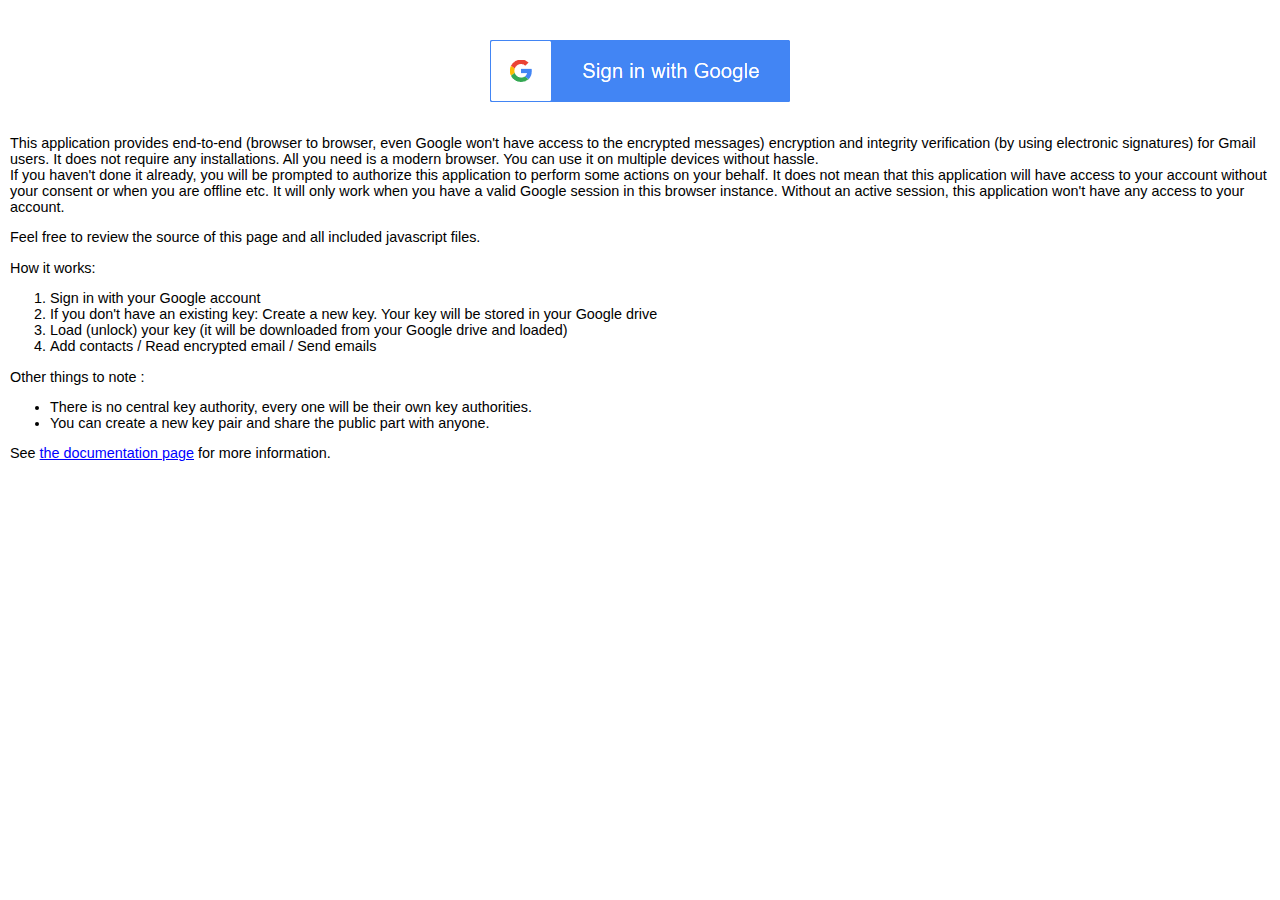
<file: index.html>
<!DOCTYPE html>
<html>
    <head>
        <title>Simple and Secure</title>
        <meta charset="UTF-8">
        <meta name="author" content="Serkan Özkan">
	<meta name="description" content="Simple Secure strong crypto for everyone with a modern browser and a Google account(for now)">
        <meta name="viewport" content="width=device-width, initial-scale=1.0">
        <link rel="stylesheet" href="css/main.css">
        <script src="js/simple-secure-ui.js"></script>
        <script src="js/simple-secure-base64.js"></script>
        <script src="js/simple-secure-main.js"></script>
        <script src="js/simple-secure-email.js"></script>
        <script src="js/simple-secure-google-client.js"></script>
        <script src="js/simple-secure-data-package.js"></script>        
        <script src="js/simple-secure-compose.js"></script>
        <script src="js/simple-secure-importcontactkey.js"></script>
        <script src="js/simple-secure-inbox.js"></script>
        <script src="js/simple-secure-mykeys.js"></script>
        <script src="js/simple-secure-generatekey.js"></script>        
        <script src="js/simple-secure-reademail.js"></script>

        <script src="js/simple-secure-globals.js"></script>
        
    </head>
    <body onload="SOC_body_onload()">
<!-- templates. these are not visible by default but their innerHTMLs will be copied around as a template -->
<div id="keysecretsform_snippet" class="htmlsnippet">
    
    <div class="form-row">
        <label for="keysecretsform_password">
            Password:                             
        </label>
        <div class="form-row-value">
            <textarea name="password"  id="keysecretsform_password"></textarea>
            <div class="input-sidenote">
                Note that this is a large textarea to encourage you to enter a really long password (passtext?).
                Your password can contain any characters.
            </div>
        </div>
    </div>
    <div class="form-row">
        <label>Enter a number</label>
        <div id="keysecretsform_numbersdiv" class="form-row-value">
            <input type="number" name="keysecretsform_number" value="100" autocomplete="off" >
            <div class="input-sidenote">
                    Enter a number between 100 and 10000 (ten thousand) and make sure that you do NOT forget this number.
                    You will be asked to enter this number when loading your key. It's used as a kind of a password 
                    (the number of iterations for some cryptographic operations).
            </div>
        </div>        
    </div>
</div>

<div id="reademaildiv_template" style="display: none;">
    <div id="reademaildiv_header">
    </div>    
</div>
<!-- End of templates -->
<!-- begin unauthenticated contents -->
<div id="loginbuttonsdiv">
    <div style="text-align:center; width:100%; padding:30px 30px 30px 30px">
        <button id="btnlogingoogle" onclick="SOC_sign_in()"><img src="img/google.png" border='0'></button>
    </div>
    <div>
        This application provides end-to-end (browser to browser, even Google won't have 
        access to the encrypted messages) encryption and integrity verification 
        (by using electronic signatures) for Gmail users.
        It does not require any installations. 
        All you need is a modern browser. You can use it on multiple devices without hassle.
    </div>
    <div>
        If you haven't done it already, you will be prompted to authorize this application to 
        perform some actions on your behalf. It does not mean that this application will have access to 
        your account without your consent or when you are offline etc.
        It will only work when you have a valid Google session in this browser instance.
        Without an active session, this application won't have any access to your account.
        <p>
            Feel free to review the source of this page and all included javascript files.
        </p>
    </div>
    <div>
        How it works:
        <ol>
            <li>Sign in with your Google account</li>
            <li>If you don't have an existing key: 
                Create a new key. Your key will be stored in your Google drive</li>
            <li>Load (unlock) your key (it will be downloaded from your Google drive and loaded)</li>
            <li>Add contacts / Read encrypted email / Send emails</li>                    
        </ol>
        Other things to note : 
        <ul>
            <li>There is no central key authority, every one will be their own key authorities. </li>
            <li>You can create a new key pair and share the public part with anyone. </li>
        </ul>
        See <a href="documentation.html">the documentation page</a> for more information.
    </div>
</div>
<!-- end unauthenticated contents -->
<div id="maincontainer" style='display:none'>
        <div id="navigation">
            <nav>
                <div id="navigation_userandkeyinfo">
                    <div id="currentuseremailspan"></div>
                    <div id="currentloadedkeyinfodiv"></div>
                </div>
                <div style="clear:both">
                    <a href="#logout">Logout</a>
                    <a href="#mykeys">My Keys</a>
                    <a href="#generatekey">New Key</a>
                    <a href="#importcontactkey">Contacts</a>
                    <a href="#compose">Compose New Mail</a>
                    <a href="#inbox">Inbox</a>  
                    <a href="#logs">Logs</a>  
                </div>
            </nav>
            
        </div>
        <div id="contents">
            <div class="ui-card-div" id="myexistingkeypairsdiv">
                <h1>My Keys</h1>
                Select a key to load. You must load a key before you can compose or read emails.
                <form autocomplete="off" method="post" name="selectprivatekeyandloadform" id="selectprivatekeyandloadform" onsubmit="try{SOC_loadmyprivatekey_submit();} catch(ex){SOC_log(1,'selectprivatekeyandloadform onsubmit',ex);} return false;">
                    <div id="myexistingkeypairs_keyslistdiv">Loading keys...</div>
                    <div class="informative-msg">Enter your key password and the correct number to load the key</div>
                    <script>
                        SOC_includesnippet('keysecretsform_snippet', true);
                    </script>
                    <div class="form-buttons"><input type="submit" value="Load Selected Key" id="selectprivatekeyandloadform_submit"></div>
                </form>
                <div class="tip-box">
                    Tip: To delete a key,
                    simply delete the corresponding .privatekey file from your Google Drive. 
                    (Renaming the file or moving it to a different folder won't work)
                </div>
            </div>
                <div id="generatekeydiv" class="ui-card-div">                    
                    <div id="createnewkeypairformdiv"> 
                        <h1>Create New Key</h1>
                        <div class="informative-msg">
                        You can create as many key as you like but please note that normally you should have only one  
                        key at a time, unless your keys were compromised and you generated new keys etc. 
                        Don't make life harder for yourself by creating multiple keys.
                        The application is not tested with many keys as it's considered as an unlikely scenario however it's
                        expected to work.
                        </div>
                        <form method="post" autocomplete="off"  name="createnewkeypairform" id="createnewkeypairform" onsubmit="try{SOC_createnewkeypairform_submit();} catch(ex){SOC_log(1,'createnewkeypairform onsubmit',ex); } return false;">
                            <div class="form-row">
                                <label for="keysecretsform_name">
                                    Key Name:  
                                </label>
                                <div class="form-row-value">
                                    <input type="text" name="name" id="keysecretsform_name">
                                    <div class="input-sidenote">A name for the new key. Will also be used in the Google Drive file name</div>
                                </div>
                            </div>
                            <script type="text/javascript">
                                SOC_includesnippet('keysecretsform_snippet', true);
                            </script>
                            <div class="form-buttons">
                                <input type="submit" id="createnewkeypairform_submit" value="Generate New Key">
                                <div class="input-sidenote">
                                     (New keys will be saved in your Google drive automatically)
                                </div>
                            </div>
                            <div id="createnewkeypairform_saveresultdiv" class="informative-msg">
                            </div>
                        </form>
                    </div>
                </div>
                <div id="importcontactkeydiv" class="ui-card-div">
                    <h1>Contacts</h1>
                    <div id="myexistingcontactsdiv">
                        Loading contacts ... Your contacts will appear here once they are loaded from your Google drive. 
                    </div>

                    <div id="addnewcontactkeydiv">
                        <form method="post" autocomplete="off"  name="addnewcontactkeyform" id="addnewcontactkeyform" onsubmit="try{SOC_addnewcontactkeyform_submit(); } catch(ex){SOC_log(1,'addnewcontactkeyform onsubmit',ex);} return false;">
                            <div class="form-header">
                                Add New Contact
                            </div>
                            <div class="form-row">                                
                                <input type="file" name="addnewcontactkeyfileinput" id="addnewcontactkeyfileinput">
                                <div class="input-sidenote">Please select a .publickey file and click Next to add a new contact</div>
                            </div>
                                <div class="form-buttons">
                                    <input type="submit" value="Next">
                                </div>
                            <div id="addnewcontactkeyform_filedetails"></div>
                        </form>  
                        <div class="tip-box">
                            Tip: To delete a contact,
                            delete the contact file from your Google drive. 
                            (Just renaming the file or moving it to another folder won't work.)
                        </div>
                    </div>

                </div>
                <div id="composediv" class="ui-card-div">
                    <h1>Compose</h1>
                    <form method="post" autocomplete="off"  name="composeemailform" id="composeemailform" onsubmit="try{SOC_composeemailform_submit(); } catch(ex){SOC_log(1,'composeemailform onsubmit',ex);} return false;">
                        <div class="form-row">                            
                            <div class="form-row-value">
                                <label>Contacts (Click contacts to add to recipients)</label>
                                <div id="composeemailform_recipientsdiv">You don't have any contacts</div>                                 
                                <label class="email-secure-part">Recipients</label>
                                <div class="email-secure-part" id="composeemailform_added_recipientsdiv">No recipients added</div>                                 
                            </div>
                        </div>
                        <div class="form-row">
                            <label>Other Recipients (cc)</label>
                            <div class="form-row-value email-insecure-part">
                                <input type="text" name="otherrecipients" id="composeemail_otherrecipients_input" autocomplete="off" >
                                <div class="input-sidenote">
                                    Add recipients without keys here, <u>separated by space characters</u>. 
                                    They won't be able to read secure contents or verify signatures.
                                    They will be able to read insecure parts (subject and the insecure message field)
                                </div>
                            </div>
                        </div>
                        <div class="form-row">
                            <label>Subject: </label>
                            <div class="form-row-value email-insecure-part">
                                <input type="text" name="subject" id="composeemail_subject_txt" class="cleartextfield" autocomplete="off" >                        
                            </div>
                        </div>
                        <div class="form-row">
                            <label>Insecure Message</label>
                            <div class="form-row-value email-insecure-part">
                                <textarea name="clearTextMessage" id="composeemail_cleartextmsg_txt" class="cleartextfield"></textarea>                      
                                <div class="input-sidenote">
                                &quot;Insecure Message&quot; part will not be encrypted, will be readable without keys.
                                (Things like, see attached secure message etc)
                                </div>
                            </div>
                        </div>
                        <div class="form-row">
                            <label>Secure Message</label>
                            <div class="form-row-value email-secure-part">
                                <textarea name="encryptedMessage" id="composeemail_securemsg_txt" class="encryptedfield"></textarea>                        
                                <div class="input-sidenote">
                                    &quot;Secure Message&quot; part will be encrypted. May contain sensitive data.
                                </div>
                            </div>
                        </div>
                        <div class="form-row">
                            <label>Attachments </label>
                            <div class="form-row-value email-secure-part">
                                <div class="input-sidenote">
                                    Attachments will also be encrypted, they may contain sensitive data.
                                    WARNING! Adding large attachments will cause your browser to freeze or become completely unresponsive.
                                    Try to keep total email size small, i.e a few MBs. This is not an application for transferring large files.
                                </div>
                                <div id="composeemail_attachmentsdiv" class="form-row-value email-secure-part">
                                    <input type="file" name="addnewcontactkeyfileinput1" id="addnewcontactkeyfileinput1">
                                    <input type="file" name="addnewcontactkeyfileinput2" id="addnewcontactkeyfileinput2">
                                    <input type="file" name="addnewcontactkeyfileinput3" id="addnewcontactkeyfileinput3">
                                    <input type="file" name="addnewcontactkeyfileinput4" id="addnewcontactkeyfileinput4">
                                    <input type="file" name="addnewcontactkeyfileinput5" id="addnewcontactkeyfileinput5">
                                    <input type="file" name="addnewcontactkeyfileinput6" id="addnewcontactkeyfileinput6">
                                </div>
                            </div>
                        </div>
                        <div class="form-buttons">
                            <input type="hidden" name="clickedsubmitbuttonvalue" value="send">
                            <input  name="reset" type="reset" id="composeemail_reset" value="Reset" title="Reset the form">
                            <input onclick="document.forms['composeemailform'].clickedsubmitbuttonvalue.value='draft'" name="submit" type="submit"  id="composeemail_savedraft" value="Save as draft" title="The message will be saved as a draft. YOU WILL NOT BE ABLE TO MODIFY OR ADD ENCRYPTED CONTENT LATER">
                            <input  name="submit" type="submit" id="composeemail_submit" value="Send" title="Send the email immediately">
                        </div>
                        <div class="informative-msg">
                            <b>Send</b> : The message will be sent immediately. 
                            <br>
                            <b>Save as draft and send later via gmail</b>: The message will be saved as a draft. 
                            YOU WILL NOT BE ABLE TO MODIFY OR ADD ENCRYPTED CONTENT LATER
                        </div>
                    </form>
                </div>
                <div id="inboxdiv" class="ui-card-div">                    
                    <h1>Inbox</h1>
                    <div id="inboxfilterdiv">
                        <form method="post" autocomplete="off" name="inboxfilterform" id="inboxfilterform" onsubmit="try{SOC_inbox_filterform_submit();} catch(ex){SOC_log(1,'inboxfilterform onsubmit',ex);} return false;">
                        Filter:
                        <input type="text" name="inboxfilterinput" id="inboxfilterinput" value="label:inbox is:unread">
                        <input type="submit" value="Refresh">
                        <div class="input-sidenote">Same syntax as gmail. Max 20 results will be shown</div>
                        </form>
                    </div>
                    <div id="inboxmessagelistdiv">

                    </div>
                </div>
                <div id="reademaildiv" class="ui-card-div"></div>
                <div id="progressupdatediv" class="ui-card-div">
                    <h1>Logs <button onclick="progressupdatediv_textarea_copy()" style="float:right;">Copy All Logs</button></h1>
                    
                    <textarea id="progressupdatediv_textarea"></textarea>
                    <!--
                    <table id="progressupdatediv_table"></table>
                    -->
                </div>
        </div> <!-- enc of contents -->        
</div>        


<div id="fullscreenalertdiv" style="display:none" onclick="SOC_alert_close()">
    <div id="fullscreenalertdiv_msgbox" onclick="SOC_alert_close()">
        <div id="fullscreenalertdiv_msgbox_msg"></div>
        <div id="fullscreenalertdiv_buttons">
            <button onclick="SOC_alert_close()">Close</button> 
            <div class="input-sidenote">(Or press Esc or click/tap anywhere on the screen)</div>
        </div>
    </div>
        
</div>

<script async defer src="https://apis.google.com/js/api.js"
    onload="this.onload=function(){}; SOC_gapi_handleclientload();"
    onreadystatechange="if (this.readyState === 'complete') this.onload()">
</script>

    </body>
</html>
</file>
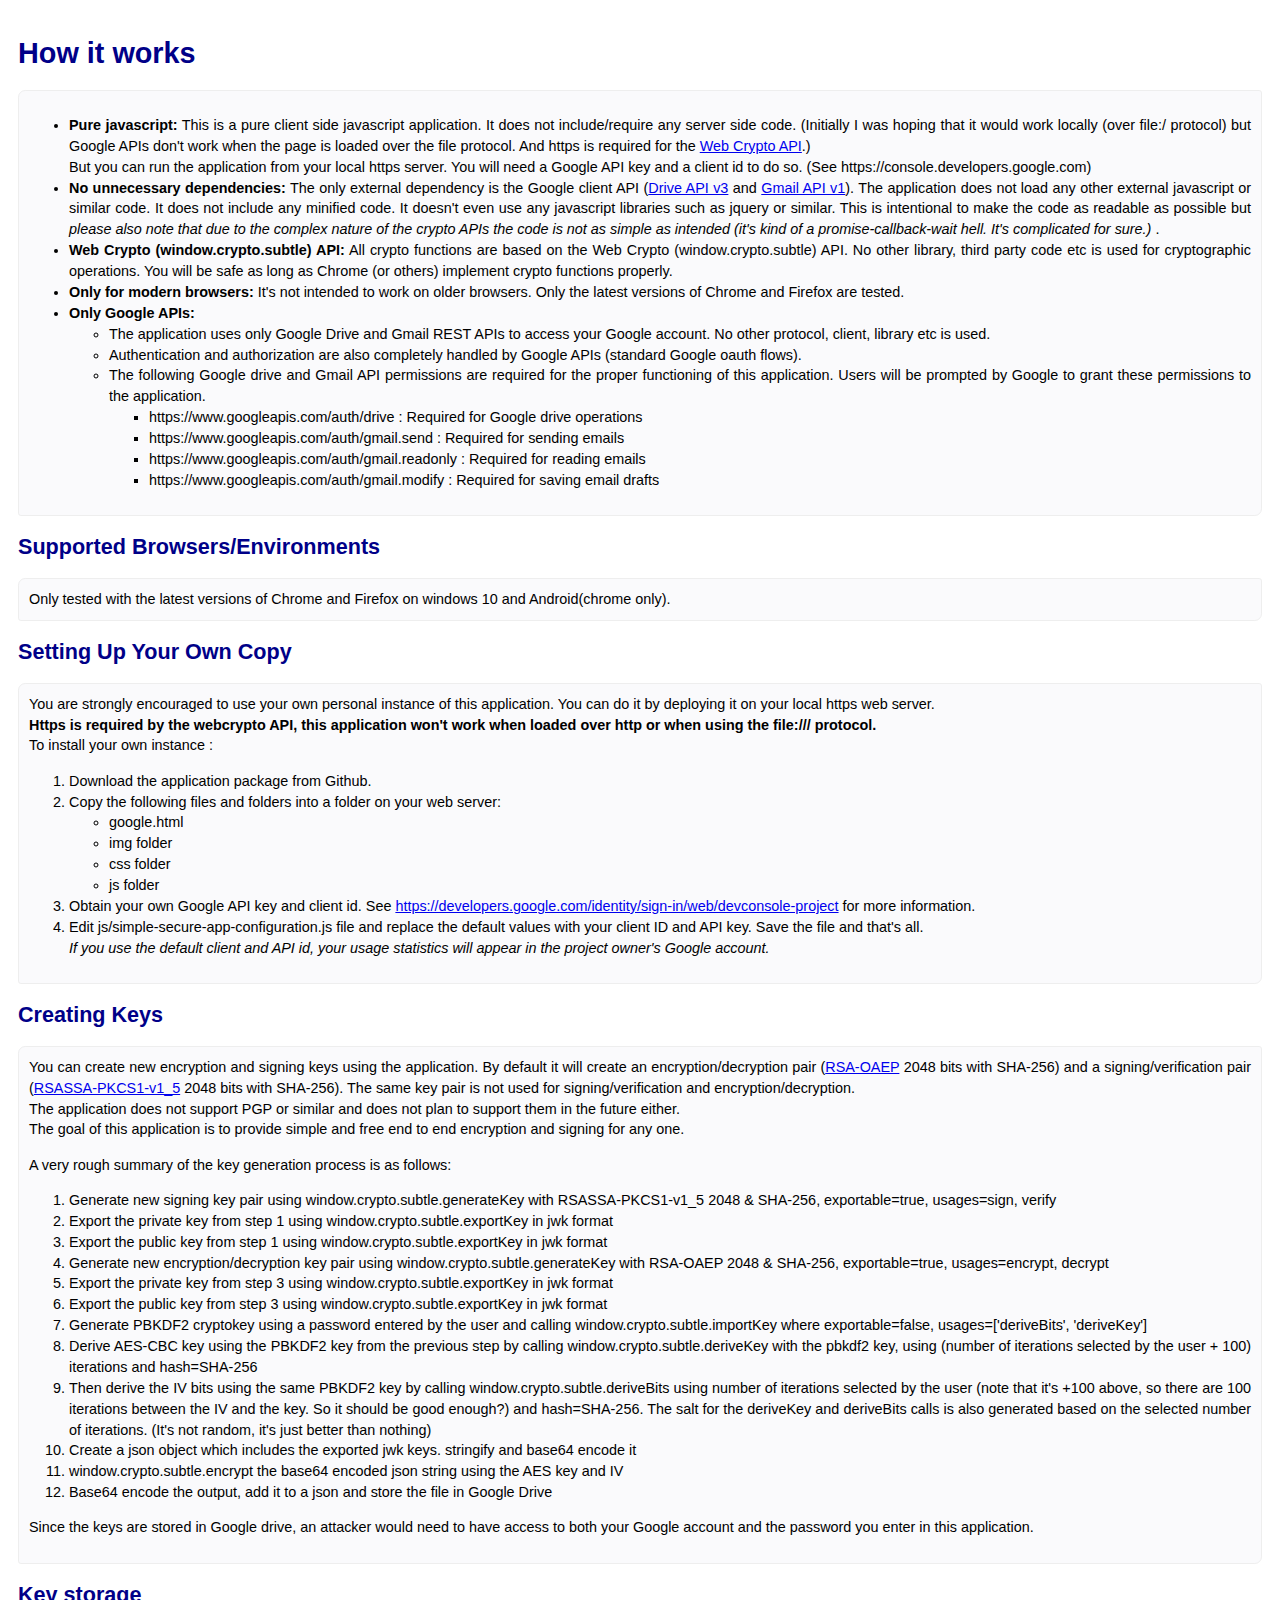
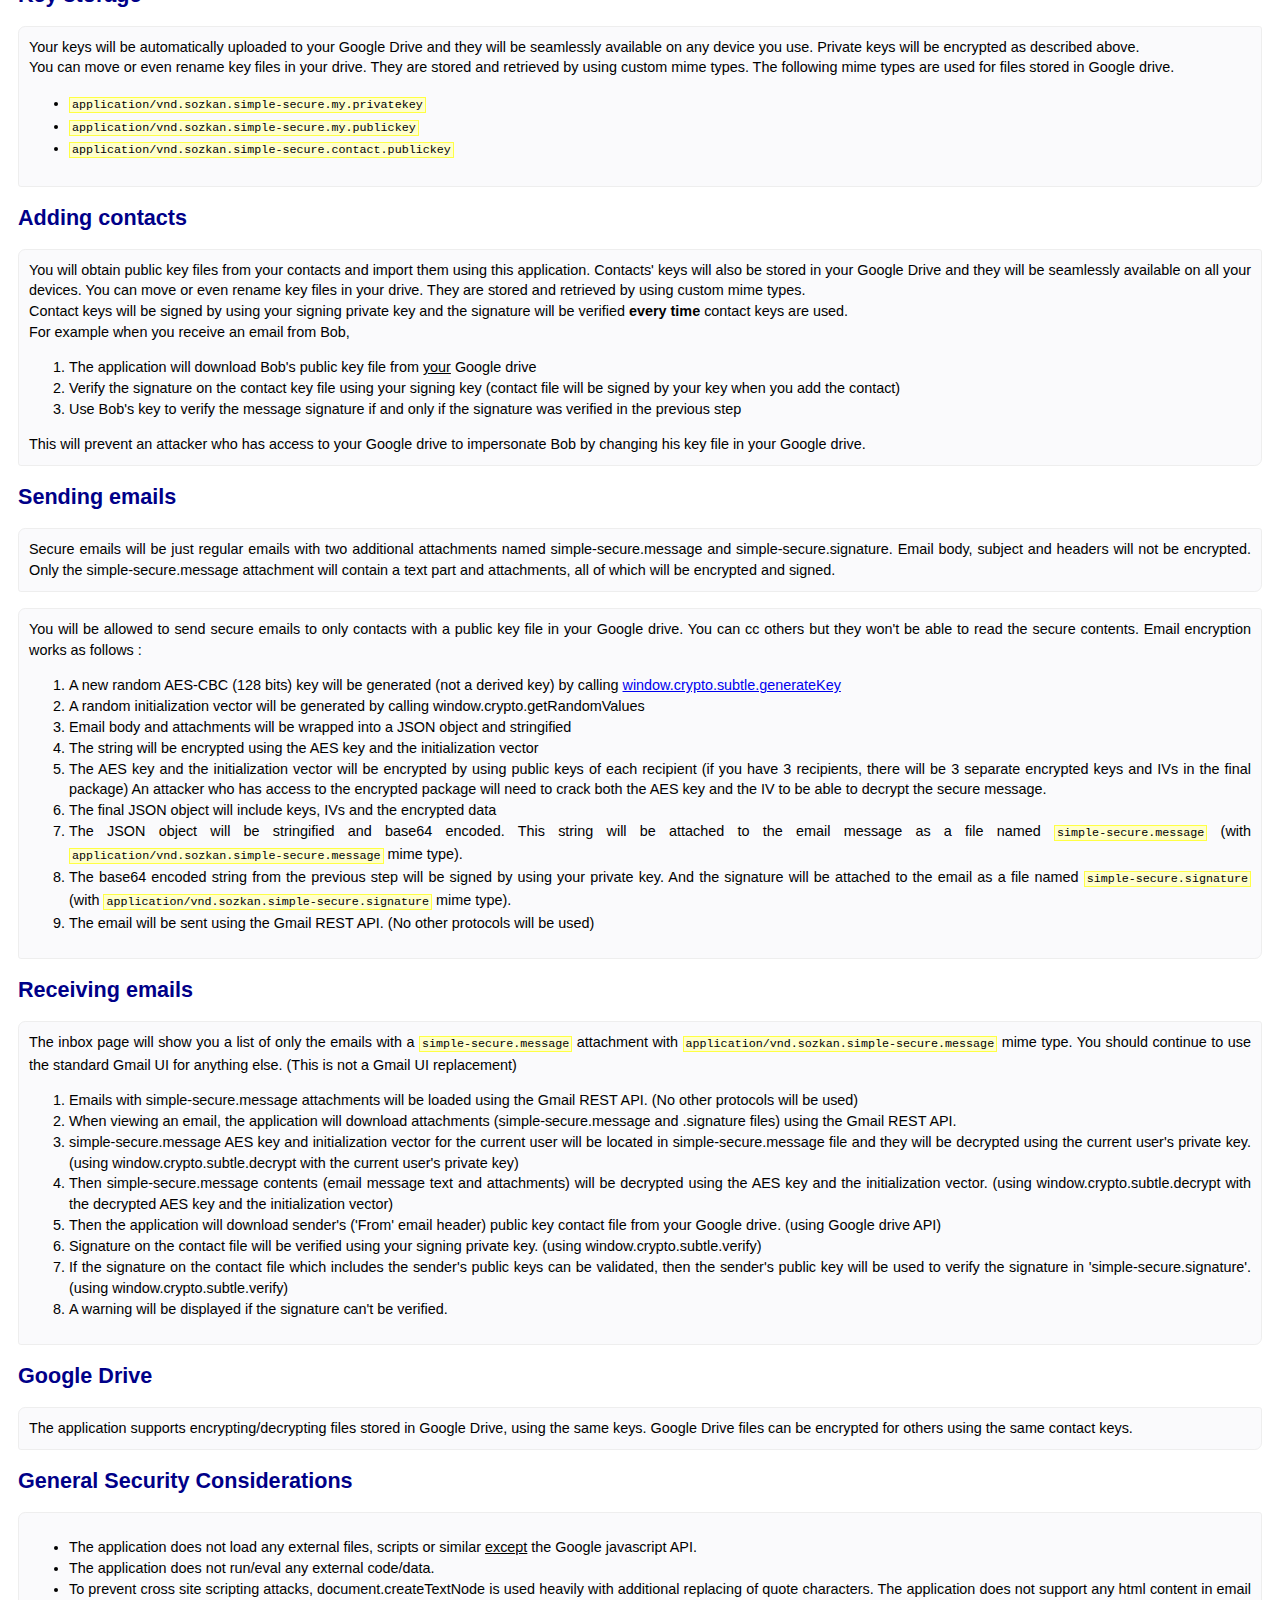
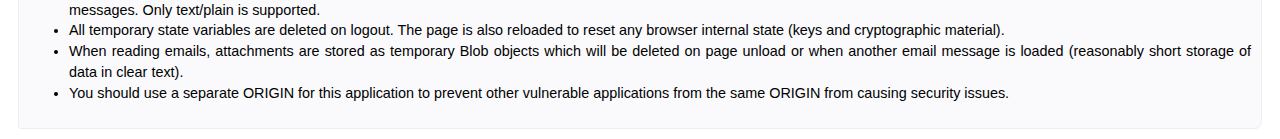
<file: documentation.html>
<!DOCTYPE html>
<html>
    <head>
        <title>Simple-secure : Documentation</title>
        <meta charset="UTF-8">
        <meta name="viewport" content="width=device-width, initial-scale=1.0">
        <link rel="stylesheet" href="css/docs.css">
    </head>
    <body>
        <h1>How it works</h1>
        <div>
            <ul>
                <li>
                    <b>Pure javascript:</b> This is a pure client side javascript application. 
                    It does not include/require any server side code. 
                    (Initially I was hoping that it would work locally (over file:/ protocol) but 
                    Google APIs don't work when the page is loaded over the file protocol. 
                    And https is required for the <a href="https://www.w3.org/TR/WebCryptoAPI/" target="_blank">Web Crypto API</a>.) 
                    <br>
                    But you can run the application from your local https server. 
                    You will need a Google API key and a client id to do so. (See https://console.developers.google.com)
                    
                </li>
                <li>
                    <b>No unnecessary dependencies:</b> 
                        The only external dependency is the Google client API 
                        (<a href="https://developers.google.com/drive/v3/web/about-sdk" target="_blank">Drive API v3</a>
                        and 
                        <a href="https://developers.google.com/gmail/api/v1/reference/" target="_blank">Gmail API v1</a>). 
                        The application does not load any other external javascript or similar code. 
                        It does not include any minified code. 
                        It doesn't even use any javascript libraries such as jquery or similar.  
                        This is intentional to make the code as readable as possible but <em>please 
                        also note that due to the complex nature of the crypto APIs the code is not as simple 
                        as intended (it's kind of a promise-callback-wait hell. It's complicated for sure.)
                        </em>.

                </li>
                <li>
                    <b>Web Crypto (window.crypto.subtle) API:</b>             
                        All crypto functions are based on the Web Crypto (window.crypto.subtle) API. 
                        No other library, third party code etc is used for cryptographic operations.            
                        You will be safe as long as Chrome (or others) implement crypto functions properly.
                </li>
                <li>
                    <b>Only for modern browsers:</b>
                        It's not intended to work on older browsers. Only the latest versions of Chrome and Firefox are tested. 
                </li>
                <li>
                    <b>Only Google APIs:</b>
                        <ul>
                            <li>The application uses only Google Drive and Gmail REST APIs to access your Google account. 
                                No other protocol, client, library etc is used. 
                            </li>
                            <li>Authentication and authorization are also completely handled by Google APIs 
                                (standard Google oauth flows).
                            </li>
                            <li>The following Google drive and Gmail API permissions are required for the proper functioning 
                                of this application.
                                Users will be prompted by Google to grant these permissions to the application.
                                <ul>
                                    <li>https://www.googleapis.com/auth/drive : Required for Google drive operations</li>
                                    <li>https://www.googleapis.com/auth/gmail.send : Required for sending emails</li>
                                    <li>https://www.googleapis.com/auth/gmail.readonly : Required for reading emails</li>
                                    <li>https://www.googleapis.com/auth/gmail.modify : Required for saving email drafts</li>
                                </ul>
                            </li>                        
                        </ul>
                </li>
            </ul>
        </div>
        <h2>
            Supported Browsers/Environments
        </h2>
        <div>
            Only tested with the latest versions of Chrome and Firefox on windows 10 and Android(chrome only).            
        </div>
        <h2>
            Setting Up Your Own Copy
        </h2>
        <div>
            You are strongly encouraged to use your own personal instance of this application. 
            You can do it by deploying it on your local https web server. 
            <br>
            <b>
            Https is required by the webcrypto API, this application won't work when loaded over http or 
            when using the file:/// protocol. 
            </b>
            <br>
            To install your own instance : 
            <ol>
                <li>Download the application package from Github. </li>
                <li>Copy the following files and folders into a folder on your web server: 
                    <ul>
                        <li>google.html</li>
                        <li>img folder</li>
                        <li>css folder</li>
                        <li>js folder</li>
                    </ul>
                </li>
                <li>
                    Obtain your own Google API key and client id. 
                    See <a target="_blank" href="https://developers.google.com/identity/sign-in/web/devconsole-project">https://developers.google.com/identity/sign-in/web/devconsole-project</a>
                    for more information.
                </li>
                <li>
                    Edit js/simple-secure-app-configuration.js file and replace the default values with your client ID and API key.
                    Save the file and that's all.
                    <br>
                    <em>
                    If you use the default client and API id, your usage statistics will appear in the project owner's 
                    Google account.
                    </em>
                </li>
            </ol>
        </div>
        <h2>
            Creating Keys
        </h2>
        <div>
            You can create new encryption and signing keys using the application. 
            By default it will create an encryption/decryption pair
            (<a href="https://www.w3.org/TR/WebCryptoAPI/#rsa-oaep" target="_blank">RSA-OAEP</a> 2048 bits with SHA-256)  
            and a signing/verification pair 
            (<a href="https://www.w3.org/TR/WebCryptoAPI/#rsassa-pkcs1" target="_blank">RSASSA-PKCS1-v1_5</a> 2048 bits with SHA-256). 
            The same key pair is not used for signing/verification and encryption/decryption.
            <br>
            The application does not support PGP or similar and does not plan to support them in the future either.
            <br>
            The goal of this application is to provide simple and free end to end encryption and signing for any one. 
            <p>
                A very rough summary of the key generation process is as follows:
            </p>
            <ol>
                <li>Generate new signing key pair using window.crypto.subtle.generateKey with RSASSA-PKCS1-v1_5 2048 &amp; SHA-256, exportable=true, usages=sign, verify</li>
                <li>Export the private key from step 1 using window.crypto.subtle.exportKey in jwk format</li>
                <li>Export the public key from step 1 using window.crypto.subtle.exportKey in jwk format</li>


                <li>Generate new encryption/decryption key pair using window.crypto.subtle.generateKey with RSA-OAEP 2048 &amp; SHA-256,  exportable=true, usages=encrypt, decrypt</li>
                <li>Export the private key from step 3 using window.crypto.subtle.exportKey in jwk format</li>
                <li>Export the public key from step 3 using window.crypto.subtle.exportKey in jwk format</li>


                <li>Generate PBKDF2 cryptokey using a password entered by the user and calling window.crypto.subtle.importKey where exportable=false, usages=['deriveBits', 'deriveKey']</li>
                <li>Derive AES-CBC key using the PBKDF2 key from the previous step by calling window.crypto.subtle.deriveKey with the pbkdf2 key, 
                    using (number of iterations selected by the user + 100) 
                    iterations and hash=SHA-256 </li>

                <li>Then derive the IV bits using the same PBKDF2 key by calling window.crypto.subtle.deriveBits using 
                    number of iterations selected by the user (note that it's +100 above, 
                    so there are 100 iterations between the IV and the key. So it should be good enough?) and hash=SHA-256.
                    The salt for the deriveKey and deriveBits calls is also generated based on the selected number of iterations. 
                    (It's not random, it's just better than nothing)
                </li>

                <li>Create a json object which includes the exported jwk keys. stringify and base64 encode it</li>
                <li>window.crypto.subtle.encrypt the base64 encoded json string using the AES key and IV </li>
                <li>Base64 encode the output, add it to a json and store the file in Google Drive</li>

            </ol>
            <p>
                Since the keys are stored in Google drive, an attacker would need to have access to both your Google account and the password 
                you enter in this application. 
            </p>
        </div>
        <h2>
            Key storage
        </h2>
        <div>
            Your keys will be automatically uploaded to your Google Drive and they will be seamlessly available on any device you use. 
            Private keys will be encrypted as described above.             
            <br>
            You can move or even rename key files in your drive. They are stored and retrieved by using custom mime types.
            The following mime types are used for files stored in Google drive. 
            <ul>
                <li><span class="special">application/vnd.sozkan.simple-secure.my.privatekey</span></li>
                <li><span class="special">application/vnd.sozkan.simple-secure.my.publickey</span></li>
                <li><span class="special">application/vnd.sozkan.simple-secure.contact.publickey</span></li>
            </ul>
        </div>
        <h2>
            Adding contacts
        </h2>
        <div>
            You will obtain public key files from your contacts and import them using this application. 
            Contacts' keys will also be stored in your Google Drive and they will be seamlessly available on all your devices. 
            You can move or even rename key files in your drive. They are stored and retrieved by using custom mime types. 
            <br>
            Contact keys will be signed by using your signing private key and the signature will be verified 
            <b>every time</b> contact keys are used.
            <br>
            For example when you receive an email from Bob, 
            <ol>
                <li>The application will download Bob's public key file from <u>your</u> Google drive </li>
                <li>Verify the signature on the contact key file using your signing key (contact file will be signed by your key when you add the contact)</li>
                <li>Use Bob's key to verify the message signature if and only if the signature was verified in the previous step</li>
            </ol>
            This will prevent an attacker who has access to your Google drive to impersonate Bob by changing his key file in your Google drive.
        </div>
        <h2>
            Sending emails
        </h2>
        <div>
            Secure emails will be just regular emails with two additional attachments named simple-secure.message
            and simple-secure.signature. 
            Email body, subject and headers will not be encrypted. 
            Only the simple-secure.message attachment will contain a text part and attachments, all of which will be 
            encrypted and signed.            
            <br>
            
        </div>
        <br>
        <div>
            You will be allowed to send secure emails to only contacts with a public key file in your Google drive.
            You can cc others but they won't be able to read the secure contents.
            Email encryption works as follows : 
            <ol>
                <li>
                    A new random AES-CBC (128 bits) key will be generated (not a derived key) by calling 
                    <a href="https://developer.mozilla.org/en-US/docs/Web/API/SubtleCrypto/generateKey" target="_blank">window.crypto.subtle.generateKey</a>
                </li>
                <li>
                    A random initialization vector will be generated by calling window.crypto.getRandomValues
                </li>
                <li>
                    Email body and attachments will be wrapped into a JSON object and stringified                    
                </li>
                <li>
                    The string will be encrypted using the AES key and the initialization vector 
                </li>
                <li>
                    The AES key and the initialization vector will be encrypted by using public keys of each recipient
                    (if you have 3 recipients, there will be 3 separate encrypted keys and IVs in the final package)
                    An attacker who has access to the encrypted package will need to crack both the AES key and the IV to be 
                    able to decrypt the secure message. 
                </li>
                <li>
                    The final JSON object will include keys, IVs and the encrypted data
                </li>
                <li>
                    The JSON object will be stringified and base64 encoded. 
                    This string will be attached to the email message as a file named <span class="special">simple-secure.message</span>
                    (with <span class="special">application/vnd.sozkan.simple-secure.message</span> mime type).
                </li>
                <li>
                    The base64 encoded string from the previous step will be signed by using your private key.
                    And the signature will be attached to the email as a file named <span class="special">simple-secure.signature</span> 
                    (with <span class="special">application/vnd.sozkan.simple-secure.signature</span> mime type).
                </li>
                <li>
                    The email will be sent using the Gmail REST API. (No other protocols will be used)
                </li>
            </ol>            
        </div>
        <h2>
            Receiving emails
        </h2>
        <div>
            The inbox page will show you a list of only the emails with a <span class="special">simple-secure.message</span> attachment with 
            <span class="special">application/vnd.sozkan.simple-secure.message</span> mime type.
            You should continue to use the standard Gmail UI for anything else. (This is not a Gmail UI replacement)
            <br>
            <ol>
                <li>
                    Emails with simple-secure.message attachments will be loaded using the Gmail REST API. (No other protocols will be used)
                </li>
                <li>
                    When viewing an email, the application will download attachments (simple-secure.message and .signature files) 
                    using the Gmail REST API.
                </li>
                <li>
                    simple-secure.message AES key and initialization vector for the current user will be located in 
                    simple-secure.message file and they will be decrypted using the current user's private key.
                    (using window.crypto.subtle.decrypt with the current user's private key)
                </li>
                <li>
                    Then simple-secure.message contents (email message text and attachments) will be decrypted using the AES key and 
                    the initialization vector. 
                    (using window.crypto.subtle.decrypt with the decrypted AES key and the initialization vector)
                </li>
                <li>
                    Then the application will download sender's ('From' email header) public key contact file from your Google drive.
                    (using Google drive API)
                </li>
                <li>
                    Signature on the contact file will be verified using your signing private key.
                    (using window.crypto.subtle.verify)
                </li>
                <li>
                    If the signature on the contact file which includes the sender's public keys can be validated, then the sender's 
                    public key will be used to verify the signature in 'simple-secure.signature'.
                    (using window.crypto.subtle.verify)
                </li>
                <li>
                    A warning will be displayed if the signature can't be verified.
                </li>
            </ol>
        </div>
        
        
        <h2>
            Google Drive
        </h2>
        <div>
            The application supports encrypting/decrypting files stored in Google Drive, using the same keys.
            Google Drive files can be encrypted for others using the same contact keys.
            
        </div>


        <h2>
            General Security Considerations
        </h2>
        <div>
            <ul>
                <li>
                    The application does not load any external files, scripts or similar <u>except</u> the Google javascript API.
                </li>
                <li>
                    The application does not run/eval any external code/data.
                </li>
                <li>
                    To prevent cross site scripting attacks, document.createTextNode is used heavily with additional replacing of quote characters.
                    The application does not support any html content in email messages. Only text/plain is supported. 
                </li>
                <li>
                    All temporary state variables are deleted on logout. The page is also reloaded to reset any browser internal state 
                    (keys and cryptographic material).
                </li>
                <li>
                    When reading emails, attachments are stored as temporary Blob objects which will be deleted on page 
                    unload or when another email message is loaded (reasonably short storage of data in clear text). 
                </li>
                <li>
                    You should use a separate ORIGIN for this application to prevent other vulnerable applications from the same 
                    ORIGIN from causing security issues. 
                </li>
            </ul>
        </div>
    </body>
</html>
</file>
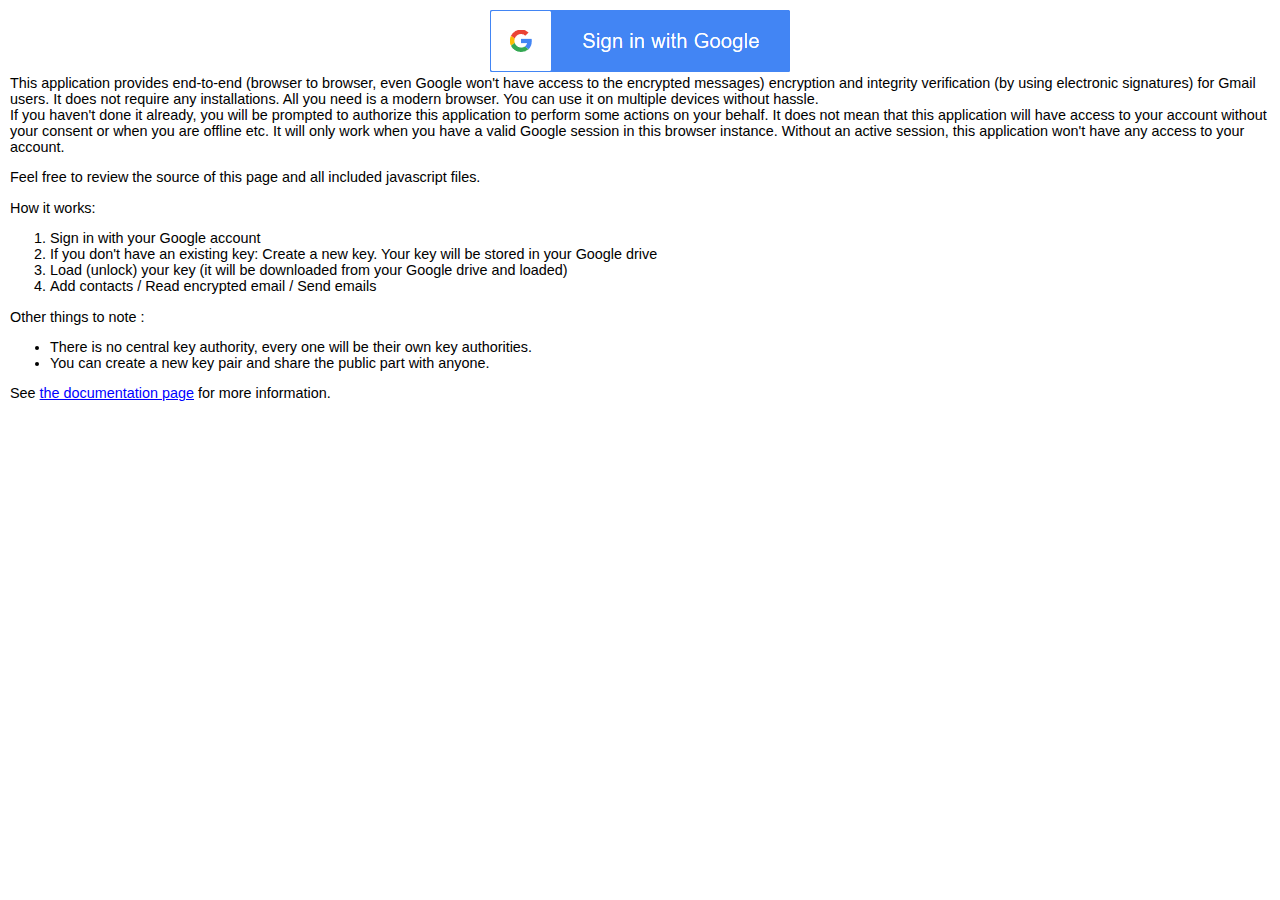
<file: google.html>
<!DOCTYPE html>
<html>
    <head>
        <title>Simple and Secure</title>
        <meta charset="UTF-8">
        <meta name="author" content="https://github.com/sozkan/simple-secure">
	<meta name="description" content="Simple secure strong crypto for everyone with a modern browser and a Google account">
        <meta name="viewport" content="width=device-width, initial-scale=1.0">
        <link rel="stylesheet" href="css/main.css">
        <script src="js/simple-secure-app-configuration.js"></script>
        <script src="js/simple-secure-ui.js"></script>
        <script src="js/simple-secure-base64.js"></script>
        <script src="js/simple-secure-crypto.js"></script>
        <script src="js/simple-secure-email.js"></script>
        <script src="js/simple-secure-google-client.js"></script>
        <script src="js/simple-secure-data-package.js"></script>        
        <script src="js/simple-secure-compose.js"></script>
        <script src="js/simple-secure-importcontactkey.js"></script>
        <script src="js/simple-secure-inbox.js"></script>
        <script src="js/simple-secure-mykeys.js"></script>
        <script src="js/simple-secure-generatekey.js"></script>        
        <script src="js/simple-secure-reademail.js"></script>
        <script src="js/simple-secure-files.js"></script>

        <script src="js/simple-secure-globals.js"></script>
        
    </head>
    <body onload="SOC_body_onload()">
<!-- templates. these are not visible by default but their innerHTMLs will be copied around as a template -->
<div id="keysecretsform_snippet" class="htmlsnippet">
    
    <div class="form-row">
        <label for="keysecretsform_password">
            Password:                             
        </label>
        <div class="form-row-value">
            <textarea name="password"  id="keysecretsform_password"></textarea>
            <div class="input-sidenote">
                Note that this is a large textarea to encourage you to enter a really long password (passtext?).
                Your password can contain any characters.
            </div>
        </div>
    </div>
    <div class="form-row">
        <label>Enter a number</label>
        <div id="keysecretsform_numbersdiv" class="form-row-value">
            <input type="number" name="keysecretsform_number" value="100" autocomplete="off" >
            <div class="input-sidenote">
                    Enter a number between 100 and 10000 (ten thousand) and make sure that you do NOT forget this number.
                    You will be asked to enter this number when loading your key. It's used as a kind of a password 
                    (the number of iterations for some cryptographic operations).
            </div>
        </div>        
    </div>
</div>

<div id="reademaildiv_template" style="display: none;">
    <div id="reademaildiv_header">
    </div>    
</div>
<!-- End of templates -->
<!-- begin unauthenticated contents -->
<div id="loginbuttonsdiv">
    <div style="text-align:center; width:100%;">
        <button type="button" id="btnlogingoogle" onclick="SOC_sign_in()"><img src="img/google.png" border='0'></button>
    </div>
    <div>
        This application provides end-to-end (browser to browser, even Google won't have 
        access to the encrypted messages) encryption and integrity verification 
        (by using electronic signatures) for Gmail users.
        It does not require any installations. 
        All you need is a modern browser. You can use it on multiple devices without hassle.
    </div>
    <div>
        If you haven't done it already, you will be prompted to authorize this application to 
        perform some actions on your behalf. It does not mean that this application will have access to 
        your account without your consent or when you are offline etc.
        It will only work when you have a valid Google session in this browser instance.
        Without an active session, this application won't have any access to your account.
        <p>
            Feel free to review the source of this page and all included javascript files.
        </p>
    </div>
    <div>
        How it works:
        <ol>
            <li>Sign in with your Google account</li>
            <li>If you don't have an existing key: 
                Create a new key. Your key will be stored in your Google drive</li>
            <li>Load (unlock) your key (it will be downloaded from your Google drive and loaded)</li>
            <li>Add contacts / Read encrypted email / Send emails</li>                    
        </ol>
        Other things to note : 
        <ul>
            <li>There is no central key authority, every one will be their own key authorities. </li>
            <li>You can create a new key pair and share the public part with anyone. </li>
        </ul>
        See <a href="documentation.html">the documentation page</a> for more information.
    </div>
</div>
<!-- end unauthenticated contents -->
<div id="maincontainer" style='display:none'>
        <div id="navigation">
            <nav>
                <div id="navigation_userandkeyinfo">
                    <div>
                        <div id="currentuseremailspan" style="float:left"></div>
                        <a href="#logout" style="float:right">Logout</a>
                    </div>                    
                    <div id="currentloadedkeyinfodiv" style="clear:both"></div>
                </div>
                <div id="navigation_links" style="clear:both">
                    <a href="#files">Files</a>  
                    <a href="#inbox">Inbox</a>  
                    <a href="#compose">Compose</a>
                    <a href="#importcontactkey">Contacts</a>
                    <a href="#mykeys">My Keys</a>
                    <a href="#generatekey">New Key</a>
                    <a href="#logs">Logs</a>  
                </div>
            </nav>
            
        </div>
        <div id="contents">
            <div class="ui-card-div" id="myexistingkeypairsdiv">
                <h1>My Keys</h1>
                Select a key to load. You must load a key before you can compose or read emails.
                <form autocomplete="off" method="post" name="selectprivatekeyandloadform" id="selectprivatekeyandloadform" onsubmit="try{SOC_loadmyprivatekey_submit();} catch(ex){SOC_log(1,'selectprivatekeyandloadform onsubmit',ex);} return false;">
                    <div id="myexistingkeypairs_keyslistdiv">Loading keys...</div>
                    <div class="informative-msg">Enter your key password and the correct number to load the key</div>
                    <script>
                        SOC_includesnippet('keysecretsform_snippet', true);
                    </script>
                    <div class="form-buttons"><input type="submit" value="Load Selected Key" id="selectprivatekeyandloadform_submit"></div>
                </form>
                <div class="tip-box">
                    Tip: To delete a key,
                    simply delete the corresponding .privatekey file from your Google Drive. 
                    (Renaming the file or moving it to a different folder won't work)
                </div>
            </div>
                <div id="generatekeydiv" class="ui-card-div">                    
                    <div id="createnewkeypairformdiv"> 
                        <h1>Create New Key</h1>
                        <div class="informative-msg">
                        You can create as many key as you like but please note that normally you should have only one  
                        key at a time, unless your keys were compromised and you generated new keys etc. 
                        Don't make life harder for yourself by creating multiple keys.
                        The application is not tested with many keys as it's considered as an unlikely scenario however it's
                        expected to work.
                        </div>
                        <form method="post" autocomplete="off"  name="createnewkeypairform" id="createnewkeypairform" onsubmit="try{SOC_createnewkeypairform_submit();} catch(ex){SOC_log(1,'createnewkeypairform onsubmit',ex); } return false;">
                            <div class="form-row">
                                <label for="keysecretsform_name">
                                    Key Name:  
                                </label>
                                <div class="form-row-value">
                                    <input type="text" name="name" id="keysecretsform_name">
                                    <div class="input-sidenote">A name for the new key. Will also be used in the Google Drive file name</div>
                                </div>
                            </div>
                            <script type="text/javascript">
                                SOC_includesnippet('keysecretsform_snippet', true);
                            </script>
                            <div class="form-buttons">
                                <input type="submit" id="createnewkeypairform_submit" value="Generate New Key">
                                <div class="input-sidenote">
                                     (New keys will be saved in your Google drive automatically)
                                </div>
                            </div>
                            <div id="createnewkeypairform_saveresultdiv" class="informative-msg">
                            </div>
                        </form>
                    </div>
                </div>
                <div id="importcontactkeydiv" class="ui-card-div">
                    <h1>Contacts</h1>
                    <div id="myexistingcontactsdiv">
                        Loading contacts ... Your contacts will appear here once they are loaded from your Google drive. 
                    </div>

                    <div id="addnewcontactkeydiv">
                        <form method="post" autocomplete="off"  name="addnewcontactkeyform" id="addnewcontactkeyform" onsubmit="try{SOC_addnewcontactkeyform_submit(); } catch(ex){SOC_log(1,'addnewcontactkeyform onsubmit',ex);} return false;">
                            <div class="form-header">
                                Add New Contact
                            </div>
                            <div class="form-row">                                
                                <input type="file" name="addnewcontactkeyfileinput" id="addnewcontactkeyfileinput">
                                <div class="input-sidenote">Please select a .publickey file and click Next to add a new contact</div>
                            </div>
                                <div class="form-buttons">
                                    <input type="submit" value="Next">
                                </div>
                            <div id="addnewcontactkeyform_filedetails"></div>
                        </form>  
                        <div class="tip-box">
                            Tip: To delete a contact,
                            delete the contact file from your Google drive. 
                            (Just renaming the file or moving it to another folder won't work.)
                        </div>
                    </div>

                </div>
                <div id="composediv" class="ui-card-div">
                    <h1>Compose</h1>
                    <form method="post" autocomplete="off"  name="composeemailform" id="composeemailform" onsubmit="try{SOC_composeemailform_submit(); } catch(ex){SOC_log(1,'composeemailform onsubmit',ex);} return false;">
                        <div class="form-row">                            
                            <label>Contacts (Click contacts to add as recipients)</label>
                            <div class="form-row-value">                                
                                <div id="composeemailform_recipientsdiv">You don't have any contacts</div>                                 
                            </div>
                        </div>

                        <div class="form-row">                            
                            <label>Recipients</label>
                            <div class="form-row-value">                            
                                <div id="composeemailform_added_recipientsdiv">No recipients added</div>                                 
                            </div>
                        </div>
                        <br>
                        <div class="form-row">
                            <label>Other Recipients (cc)</label>
                            <div class="form-row-value email-insecure-part">
                                <input type="text" name="otherrecipients" id="composeemail_otherrecipients_input" autocomplete="off" >
                                <span class="help-openclose" onclick="SOC_showhide_help('compose_otherrecipients_help')">Help</span>
                                <div class="input-sidenote helpbox" style="display:none" id="compose_otherrecipients_help">
                                    Add recipients without keys here, <u>separated by space characters</u>. 
                                    They won't be able to read secure contents or verify signatures.
                                    They will be able to read insecure parts (subject and the insecure message field)
                                </div>
                            </div>
                        </div>
                        <div class="form-row">
                            <label>Subject: </label>
                            <div class="form-row-value email-insecure-part">
                                <input type="text" name="subject" id="composeemail_subject_txt" class="cleartextfield" autocomplete="off" >                        
                            </div>
                        </div>
                        <div class="form-row">
                            <label>Insecure Message</label>
                            <div class="form-row-value email-insecure-part">
                                <textarea name="clearTextMessage" id="composeemail_cleartextmsg_txt" class="cleartextfield"></textarea>                      
                                <span class="help-openclose" onclick="SOC_showhide_help('compose_insecuremsg_help')">Help</span>
                                <div class="input-sidenote helpbox" style="display:none" id="compose_insecuremsg_help">
                                &quot;Insecure Message&quot; part will not be encrypted, will be readable without keys.
                                (Things like, see attached secure message etc)
                                </div>
                            </div>
                        </div>
                        <div class="form-row">
                            <label>Secure Message</label>
                            <div class="form-row-value email-secure-part">
                                <textarea name="encryptedMessage" id="composeemail_securemsg_txt" class="encryptedfield"></textarea>                        
                                <div class="input-sidenote">
                                    &quot;Secure Message&quot; and &quot;Attachments&quot; will be encrypted. They may contain sensitive data.
                                </div>
                            </div>
                        </div>
                        <div class="form-row">
                            <label>Attachments </label>
                            <div class="form-row-value email-secure-part">
                                <div id="composeemail_attachmentsdiv" class="form-row-value email-secure-part">
                                    <div style="float:left">
                                    <input type="file" name="addnewcontactkeyfileinput1" id="addnewcontactkeyfileinput1">
                                    <input type="file" name="addnewcontactkeyfileinput2" id="addnewcontactkeyfileinput2">
                                    <input type="file" name="addnewcontactkeyfileinput3" id="addnewcontactkeyfileinput3">
                                    </div>
                                    <div style="float:left">
                                    <input type="file" name="addnewcontactkeyfileinput4" id="addnewcontactkeyfileinput4">
                                    <input type="file" name="addnewcontactkeyfileinput5" id="addnewcontactkeyfileinput5">
                                    <input type="file" name="addnewcontactkeyfileinput6" id="addnewcontactkeyfileinput6">
                                    </div>
                                    <div style="clear:both"> </div>
                                </div>
                                <span class="help-openclose" onclick="SOC_showhide_help('compose_attachments_help')">Help</span>
                                <div class="input-sidenote helpbox" style="display:none" id="compose_attachments_help">
                                    Attachments will also be encrypted, they may contain sensitive data.
                                    WARNING! Adding large attachments will cause your browser to freeze or become completely unresponsive.
                                    Try to keep total email size small, i.e a few MBs. This is not an application for transferring large files.
                                </div>
                            </div>
                        </div>
                        <div class="form-buttons">
                            <input type="hidden" name="clickedsubmitbuttonvalue" value="send">
                            <input  name="reset" type="reset" id="composeemail_reset" value="Reset" title="Reset the form">
                            <input onclick="document.forms['composeemailform'].clickedsubmitbuttonvalue.value='draft'" name="submit" type="submit"  id="composeemail_savedraft" value="Save as draft" title="The message will be saved as a draft. YOU WILL NOT BE ABLE TO MODIFY OR ADD ENCRYPTED CONTENT LATER">
                            <input  name="submit" type="submit" id="composeemail_submit" value="Send" title="Send the email immediately">
                        </div>
                        <div class="informative-msg">
                            <b>Send</b> : The message will be sent immediately. 
                            <br>
                            <b>Save as draft</b>: The message will be saved as a draft. 
                            YOU WILL NOT BE ABLE TO MODIFY OR ADD ENCRYPTED CONTENT LATER. You will be able to send it via 
                            Gmail later.
                        </div>
                    </form>
                </div>
                <div id="inboxdiv" class="ui-card-div">                    
                    <h1>Inbox</h1>
                    <div id="inboxfilterdiv">
                        <form method="post" autocomplete="off" name="inboxfilterform" id="inboxfilterform" onsubmit="try{SOC_inbox_filterform_submit();} catch(ex){SOC_log(1,'inboxfilterform onsubmit',ex);} return false;">
                            <label>
                            Filter:
                            </label>
                            <input type="text" name="inboxfilterinput" id="inboxfilterinput" value="label:inbox is:unread">
                            <input type="submit" value="Refresh">                        

                            <div id="inboxfilterform_shortcutsdiv" class="input-sidenote">
                                Same syntax as gmail. Max 20 results will be shown.
                                Quick filters:
                                <button type="button" onclick="SOC_inbox_filter_shortcut('label:inbox is:unread')">Unread in inbox</button>
                                <button type="button" onclick="SOC_inbox_filter_shortcut('label:inbox')">All in inbox</button>
                                <button type="button" onclick="SOC_inbox_filter_shortcut('is:unread')">Unread</button>
                                <button type="button" onclick="SOC_inbox_filter_shortcut('')">All</button>
                            </div>

                        </form>
                    </div>
                    <div id="inboxmessagelistdiv">

                    </div>
                </div>
                <div id="reademaildiv" class="ui-card-div"></div>
                
                <div id="filesdiv" class="ui-card-div">                    
                    <h1>Files</h1>
                    <div id="files_addnewfilelinksdiv">                         
                        <a href="#addtextfile">Add new text file</a>
                        <a href="#addbinaryfile">Upload a new file</a>                         
                        <form style="display:inline-block" autocomplete="off" method="post" onsubmit="SOC_files_localfileform_submit(); return false;" name="files_localfileform" id="files_localfileform">
                            <label for="fileslocalfileinput" class="ss-link">
                                Open Local File
                            </label>
                            <input type="file" name="fileslocalfileinput" id="fileslocalfileinput" style="display:none" onchange="SOC_files_localfileform_submit()">
                            <input type="submit" value="Load" style="display:none">
                        </form>
                    </div>
                    <div id="filesfilterdiv">
                        <form method="post" autocomplete="off" name="filesfilterform" id="filesfilterform" onsubmit="try{SOC_files_filterform_submit();} catch(ex){SOC_log(1,'filesfilterform onsubmit',ex);} return false;">
                            <label>
                            Filter:
                            </label>
                            <input type="text" name="filesfilterinput" id="filesfilterinput" value="trashed=false">
                            <input type="submit" value="Refresh">                        
                            <span class="help-openclose" onclick="SOC_showhide_help('filesfilterform_shortcutsdiv')">Help</span>
                            <div id="filesfilterform_shortcutsdiv" style="display:none" class="input-sidenote helpbox">
                                To search in file names use <b>name=&quot;string&quot;</b> or 
                                <b>name contains &quot;string&quot;</b>, 
                                to search for starred use <b>starred=true</b>.
                                <br>
                                To search for files shared with you, use <b>sharedWithMe=true</b>.
                                <br>
                                Add <b>and</b> or <b>or</b> between terms. For example : 
                                <em>trashed=false and starred=true and name contains &quot;secret&quot;</em>.
                                <br>
                                See <a href="https://developers.google.com/drive/v3/web/search-parameters" target="_blank">https://developers.google.com/drive/v3/web/search-parameters</a>
                                for the exact syntax. (This will be improved in a future release)
                                <br>
                                Max 20 results will be shown (there is no paging yet).
                            </div>
                        </form>
                    </div>
                    <div id="fileslistdiv">

                    </div>
                    
                </div>
                <div id="editbinaryfilediv" class="ui-card-div">
                    <h1>Binary File</h1>
                    <form method="post" autocomplete="off" name="editbinaryfileform" id="editbinaryfileform" onsubmit="try{SOC_files_editbinaryfile_submit();} catch(ex){SOC_log(1,'editbinaryfileform onsubmit',ex);} return false;">
                        <input type="hidden" name="fileid" id="editbinaryfileform_fileid" value="">
    
                        <div class="form-row" id="viewbinaryfilediv_downloadlinkdiv"> 
                            A DOWNLOAD LINK WILL BE DISPLAYED HERE ONCE THE FILE IS DECRYPTED...
                        </div>
                        <div id="viewbinaryfilediv_signaturestatusdiv"></div>
                        
                        <div class="form-row" id="editbinaryfileform_fileinputdiv">
                            <label>
                                Select a file to encrypt and upload : 
                            </label>
                            <div class="form-row-value email-secure-part">
                                <input type="file" name="selectedfile" id="editbinaryfileform_fileinput">
                                <div class="input-sidenote">
                                    When updating an existing file, uploading a new file will replace the current
                                    file but the same file name as the current file will be used 
                                    even if the name of the selected new file is different. 
                                </div>
                            </div>
                        </div>  
                            <div id="editbinaryfileform_originalrecipientsdiv">
                            </div>
                        <div id="editbinaryfileform_recipients_containerdiv">                                                    
                            <h4>Contacts (click contacts to add) : </h4>
                            <div id="editbinaryfileform_contactsdiv">
                            </div>

                            <h4>
                                When you save the file, the following users will be able to decrypt it 
                                (besides you) : 
                            </h4>
                            <div id="editbinaryfileform_recipientsdiv">
                                No one
                            </div>
                            
                        </div>
                        <div class="sharing-options-div">
                            <h4>Google Drive Sharing Options</h4>
                            <div>
                                <label for="editbinaryfileform_sharewithrcpts_0">
                                    <input type="radio" name="editbinaryfileform_sharewithrcpts" id="editbinaryfileform_sharewithrcpts_0" value="0" checked>
                                    Do nothing, don't change. (You can share the file later using Google Drive.)
                                </label>
                            </div>
                            <div>
                                <label for="editbinaryfileform_sharewithrcpts_1">
                                    <input type="radio" name="editbinaryfileform_sharewithrcpts" id="editbinaryfileform_sharewithrcpts_1" value="1">
                                    Share the file with added contacts and grant them READ access to the file
                                </label>
                            </div>
                            <div>
                                <label for="editbinaryfileform_sharewithrcpts_2">
                                    <input type="radio" name="editbinaryfileform_sharewithrcpts" id="editbinaryfileform_sharewithrcpts_2" value="2">
                                    Share the file with added contacts and grant them WRITE access to the file
                                </label>
                            </div>
                            <div>
                                <label for="editbinaryfileform_notifyshared">
                                    <input type="checkbox" name="editbinaryfileform_notifyshared" id="editbinaryfileform_notifyshared" value="1">
                                    Let Google Drive send notification emails after sharing
                                </label>
                            </div>
                        </div>

    
                        <div class="form-buttons" id="editbinaryfileform_buttonsdiv">
                            <input type="reset" value="Reset">
                            <input type="submit" value="Save To Google Drive">
                        </div>
                    </form>
                </div>
                <div id="edittextfilediv" class="ui-card-div">
                    <h1>Text File</h1>
                    <form method="post" autocomplete="off" name="edittextfileform" id="edittextfileform" onsubmit="try{SOC_files_edittextfile_submit();} catch(ex){SOC_log(1,'edittextfileform onsubmit',ex);} return false;">
                        <input type="hidden" name="fileid" id="edittextfileform_fileid" value="">
                        <div class="form-row">
                            <label>
                                File Name
                            </label>
                            <div class="form-row-value email-insecure-part">
                                <input type="text" name="filename" id="edittextfileform_filename">
                            </div>
                        </div>
                        <div class="form-row" id="edittextfileform_textareadiv">
                            <label>
                                Text
                            </label>
                            <div id="edittextfileform_signaturestatusdiv"></div>
                            <div class="form-row-value email-secure-part">
                                <textarea name="filecontents" id="edittextfileform_filecontents" rows="20" wrap="soft"></textarea>
                            </div>
                        </div>
                        <div id="edittextfileform_recipients_containerdiv">
                            <div id="edittextfileform_originalrecipientsdiv">
                            </div>

                            <h4>Contacts (click contacts to add) : </h4>
                            <div id="edittextfileform_contactsdiv">
                            </div>

                            <h4>
                                When you save the file, the following users will be able to decrypt it 
                                (besides you) : 
                            </h4>
                            <div id="edittextfileform_recipientsdiv">
                                No one
                            </div>
                        </div> 
                        <div class="sharing-options-div">
                            <h4>Google Drive Sharing Options</h4>
                            <div>
                                <label for="edittextfileform_sharewithrcpts_0">
                                    <input type="radio" name="edittextfileform_sharewithrcpts" id="edittextfileform_sharewithrcpts_0" value="0" checked>
                                    Do nothing, don't change. (You can share the file later using Google Drive.)
                                </label>
                            </div>
                            <div>
                                <label for="edittextfileform_sharewithrcpts_1">
                                    <input type="radio" name="edittextfileform_sharewithrcpts" id="edittextfileform_sharewithrcpts_1" value="1">
                                    Share the file with added contacts and grant them READ access to the file
                                </label>
                            </div>
                            <div>
                                <label for="edittextfileform_sharewithrcpts_2">
                                    <input type="radio" name="edittextfileform_sharewithrcpts" id="edittextfileform_sharewithrcpts_2" value="2">
                                    Share the file with added contacts and grant them WRITE access to the file
                                </label>
                            </div>
                            <div>
                                <label for="edittextfileform_notifyshared">
                                    <input type="checkbox" name="edittextfileform_notifyshared" id="edittextfileform_notifyshared" value="1">
                                    Let Google Drive send notification emails after sharing
                                </label>
                            </div>
                        </div>
                                                   
                            
                        <div class="form-buttons" id="edittextfileform_buttonsdiv">
                            <input type="reset" value="Reset">
                            <input type="submit" value="Save To Google Drive">
                        </div>
                    </form>
                </div>
                <div id="progressupdatediv" class="ui-card-div">
                    <h1>Logs <button type="button" onclick="SOC_progressupdatediv_textarea_copy()" style="float:right;">Copy All Logs</button></h1>
                    
                    <textarea id="progressupdatediv_textarea"></textarea>
                    <!--
                    <table id="progressupdatediv_table"></table>
                    -->
                </div>
        </div> <!-- enc of contents -->        
</div>        


<div id="fullscreenalertdiv" style="display:none" onclick="SOC_alert_close()">
    <div id="fullscreenalertdiv_msgbox" onclick="SOC_alert_close()">
        <div id="fullscreenalertdiv_msgbox_msg"></div>
        <div id="fullscreenalertdiv_buttons">
            <button type="button" onclick="SOC_alert_close()">Close</button> 
            <div class="input-sidenote">(Or press Esc or click/tap anywhere on the screen)</div>
        </div>
    </div>
        
</div>

<script async defer src="https://apis.google.com/js/api.js"
    onload="this.onload=function(){}; SOC_gapi_handleclientload();"
    onreadystatechange="if (this.readyState === 'complete') this.onload()">
</script>

    </body>
</html>
</file>
<file: css/main.css>
*, *:before, *:after {
  box-sizing: border-box;
}

body, html {
  height: 100%;
}
body{
    font-family: Arial, Helvetica, sans-serif;    
    font-size:0.9em;
    margin: 0px 0px 0px 0px;
    padding: 0px 0px 0px 0px;
}
input {
    font-family: Arial, Helvetica, sans-serif;    
}
h1{
    font-size: 1.2em;
}
h4{
    margin-top:3px;
    margin-bottom: 2px;
}
a, .ss-link {
    text-decoration: underline;
    cursor: pointer;
    color:blue;
}
a:visited, .ss-link:visited {
    color:blue;
}

#maincontainer{
    /*
    display: flex;
    flex-direction: column;
    justify-content: flex-start;
    */
    height: 100%;
}
#navigation{   
    width:100%;
    top:0;
    border-bottom:1px solid #034abc;
    margin:0px 0px 0px 0px;
    padding:0px 0px 0px 0px;
}
#navigation_links a{
    color: #fff;
    margin-right: 5px;
    margin-top:3px;
    margin-bottom:3px;
    margin-left:3px;
    text-decoration: none;
    padding-left:5px;
    padding-right: 5px;
    display: inline-block;
}
#navigation_links a:hover{
    color: #ffff44;
}
#navigation_links{
    padding:5px 5px 5px 5px;
    background-color: #444;
}
#navigation_userandkeyinfo{
    border:1px solid #ccc;
    background-color: #f4f4f4;
    display: inline-block;
    width:100%;
    padding:5px 5px 5px 5px;
}
#navigation_userandkeyinfo div{
}
#contents{
    /* flex:1; */
    height: 70%;
    min-height: 50%;
    padding:10px 10px 10px 10px;
}
#progressupdatediv{
    overflow: auto;
    font-size: 0.8em;    
    background-color: #fff;
    width:100%;
    height: 100%;
}
#progressupdatediv div{
    display: block;
}
#progressupdatediv_table td{
    text-align: left;
    vertical-align: top;
}
#progressupdatediv_table tr:hover{
    background-color: #eee;
}
/* shown initially on page load */
#loginbuttonsdiv{
    padding:10px 10px 10px 10px;
}
#generatekeydiv{
}
#importcontactkeydiv{
}
#composediv{
}
#inboxdiv{    
}
#inboxmessagelistdiv{
}
#inboxfilterdiv{
    border-bottom: 1px solid #999;
    margin-bottom: 5px;
}
#inboxfilterdiv label{
    display: block;
}
#inboxfilterdiv input[type=text]{
    width:50%;    
}
#inboxfilterform_shortcutsdiv{
    padding-top: 4px;
    padding-bottom: 4px;
}
#inboxfilterform_shortcutsdiv button{
    font-size: smaller;
    margin-right: 5px;
}
.inbox-mail{
    margin-bottom: 5px;
    border-bottom: 1px solid #999;
    cursor: pointer;
}
.inbox-mail b, .email-headers b{
    display: inline-block;        
    width: 70px;
    font-weight: normal;
    color: #02051c;
}
.inbox-mail:hover{
    background-color: #f4f4f4;
}
.ui-card-div{
    transition-duration: 1s;
    transition-property: all;  
    width: 100%;
    height: 100%;
}
#addnewcontactkeyfileinput_warn{
    
}

.htmlsnippet{
    display:none;
}

/* things that will be included in emails in clear text */
.cleartextfield{
    border:1px solid #f2c6c6;
}
/* things that will NOT be included in emails in clear text */
.encryptedfield{
    border:1px solid #04d130;
}
.email-insecure-part{
    color:#910f1c;
}

.email-secure-part{
    color:#217c08;
}
.error{
    color:red;
}
.warn{
    color:#990099;
}
.info{
    color:#000;
}
.debug{
    color:#888;
}


.email-subject{
    clear:both;
    font-size:1.1em;
    font-weight: bold;
}
.reademail-contents-div  .email-subject{
    font-size:1.25em;
    padding-top:5px;
    padding-bottom:5px;
    border-bottom:#3d0e70;
    width:100%;
    text-align: left;
    color:#150ece;
}
#reademailbodydiv{
    border-top:4px solid #fff;
    border-bottom:2px solid #fff;
}

.email-from{    
    margin-right: 5px;
}
.email-to{    
    margin-right: 5px;
}
.email-cc{
    margin-right: 5px;    
}
.email-date{
}
.email-snippet{
    clear:both;
}
.email-labels{
    text-transform: lowercase;
}
.email-labels b{
    text-transform: capitalize;
}

.email-labels .UNREAD{
    /*
    background-color: green;
    color: #fff;
    */
    color: green;
    padding:1px 1px 1px 1px;
    font-size: smaller;
}
.email-labels .STARRED{
    /*
    color:#fff;
    background-color: darkorange;
    */
    color: darkorange;
    padding:1px 1px 1px 1px;
    font-size: smaller;
}
.email-labels .INBOX{
    /*
    color:#fff;
    background-color: darkviolet;    */
    color: darkviolet;
    padding:1px 1px 1px 1px;
    font-size: smaller;
}

.email-labels .DRAFT{
    /*
    color:#fff;
    background-color: mediumblue;    
    */
    color: mediumblue;    
    padding:1px 1px 1px 1px;
    font-size: smaller;
}

.email-labels .SENT{
    /*color:#fff;
    background-color: slategrey;    */
    color: slategrey;    
    padding:1px 1px 1px 1px;
    font-size: smaller;
}
/** 
an individual label 
*/
.email-label{
    margin-right: 5px;
}

#reademaildiv{    
    padding:5px 5px 5px 5px;
    min-height: 50%;
}
#reademailcleartextdiv{
    min-height: 100px;
    white-space: pre-wrap;
    padding:2px 2px 2px 2px;
}
#reademailsecuremsgdiv{
    min-height: 100px;
    white-space: pre-wrap;    
    padding:2px 2px 2px 2px;
}

/* email details container */
.reademail-contents-div{
    
}

.reademail-contents-div h3{
    font-size: 1.0em; 
    width: 100%;
    text-align: left;
    margin-top:5px;
    margin-bottom:5px;
    color:#262328;
    padding-top:3px;
    padding-bottom: 3px;
    padding-left: 3px;
    background-color:#f4f4f4;
    border:1px solid #ddd;
}

.email-headers{    
    padding:0px 0px 0px 0px;
}

.email-body{
    padding:0px 0px 0px 0px;
}
.email-attachments{
    border:1px solid red;
}

.error-msg{
    color:red;
}

.informative-msg{
    text-align: justify;    
    line-height: 1.45em;
    border: 1px solid #eee;
    background-color: #fafafc;
    padding:10px 10px 10px 10px;
    font-size: 0.95em;

}

fieldset{
    border:none;
}
fieldset > label{
    width:100px;
}

input [type=submit]{
    text-align: center;
}

.form-header{
    font-size:1.1em;
    font-weight: bold;    
}
.form-buttons{
    text-align: center;
    border-top:1px solid #ddd;
    padding:5px 5px 5px 5px;
    margin:5px 5px 5px 5px;
    border-top:2px solid #888;
}

.form-buttons input{
    margin-right: 5px;
}

.form-row{
    
}
.form-row-label{
    width:120px;
}
.form-row-value{
}
.input-sidenote{
    font-size: small;
    color:#999;
}

#addnewcontactkeydiv{
    border:1px solid #ccc;
    margin:5px 5px 5px 5px;
    padding:5px 5px 5px 5px;
}

#composeemail_cleartextmsg_txt{
    width:90%;
    height:90%;
    min-height: 5em;
}

#composeemail_securemsg_txt{
    width:90%;
    height:90%;
    min-height: 10em;    
}

#composeemail_subject_txt{
    width:90%;    
}
#composeemail_otherrecipients_input{
    width:90%;    
}
#composeemailform{
    
}
#composeemailform label{
    margin-top:5px;
    font-weight: bold;
    color:#445;
}

#composeemailform_recipientsdiv{
    max-height: 200px;
    overflow: auto;
    margin-top:2px;
    margin-bottom: 5px;
    padding-top:3px;
    padding-bottom:3px;
    border-top:1px solid #f4f4f4;
    width:100%;
}
#composeemailform_recipientsdiv div{
    float:left;
}
#composeemailform_added_recipientsdiv div, #edittextfileform_recipientsdiv div, #editbinaryfileform_recipientsdiv div{
    float:left;
    border:1px solid #fff;
}
#composeemailform_added_recipientsdiv div:hover, #edittextfileform_recipientsdiv div:hover, #editbinaryfileform_recipientsdiv div:hover{
    background-color: #f4f4f4;
    border:1px solid #ddd;
    display: inline-block;
}
#composeemailform_added_recipientsdiv, #edittextfileform_recipientsdiv, #editbinaryfileform_recipientsdiv{
    margin-top:2px;
    margin-bottom: 5px;
    padding-top:3px;
    padding-bottom:3px;
    border-top:1px solid #f4f4f4;
    width:100%;    
}
#composeemailform_added_recipientsdiv button, #edittextfileform_recipientsdiv button, #editbinaryfileform_recipientsdiv button{
    border:1px solid #ccc; 
    padding:1px 1px 1px 1px;
    font-size: smaller;    
    vertical-align: top;
    margin-top: 2px;
    margin-left: 2px;
    margin-right: 2px;
    margin-bottom: 2px;
}
#composeemailform_added_recipientsdiv button:hover, #edittextfileform_recipientsdiv button:hover, #editbinaryfileform_recipientsdiv button:hover{
    color:red;
}
#composeemailform_recipientsdiv_table button, #edittextfileform_contactsdiv button, #editbinaryfileform_contactsdiv button{
    border:1px solid #ccc; 
    padding:1px 1px 1px 1px;
    margin-top: 2px;
    margin-left: 2px;
    margin-right: 2px;
    margin-bottom: 2px;
}
#composeemailform_recipientsdiv_table button:enabled:hover, #edittextfileform_contactsdiv button:enabled:hover, #editbinaryfileform_contactsdiv button:enabled:hover{
    color:blue;
}

#composeemailform .form-row{
    margin-top:5px;
}
#composeemail_attachmentsdiv{
    margin-top:5px;
    padding-top:5px;
    margin-bottom:5px;
}
#currentloadedkeyinfodiv{
    font-size: smaller;
    padding-top:5px;
    padding-bottom:5px;
}

.signature-valid{
    background-color: #0f8904;
    color:white;
    font-weight: bold;
    text-align: center;
    font-size:1.1em;
    padding:5px 5px 5px 5px;
}

.signature-invalid{
    background-color: #c60101;
    color:white;
    font-weight: bold;
    text-align: center;
    font-size:1.1em;
    padding:5px 5px 5px 5px;
}
.signature-unknown{
    background-color: #999;
    color:white;
    font-weight: bold;
    text-align: center;
    font-size:1.1em;
    padding:5px 5px 5px 5px;
}
#fullscreenalertdiv{
    width:100%;
    height: 100%;
    z-index: 99;   
    text-align: center;
    vertical-align: middle;
    overflow-x: hidden;
        position: fixed;
    top:0;
    left: 0;
    transition: 0.5s;
    background-color: #fff;    
}

#fullscreenalertdiv_msgbox{
    position: relative;
    background-color: #fff;
    top: 25%;
    min-height: 40%;
    width: 100%;
    margin-top: 30px;
}

#fullscreenalertdiv_buttons{
    /*
    position: fixed;
    width: 100%;
    */
    margin-top:20px;
}
#keysecretsform_password{
    width:90%;
}
#myexistingcontactsdiv{
    margin-top: 5px;
    margin-bottom: 5px;
    padding-top:5px;
    padding-bottom:5px;
}

.myexistingkeypairs_keysradio_div{
    margin-bottom: 4px;
    border: 1px solid #ccc;
    width:100%;
    background-color: #f4f4f4;
    padding-left: 5px;
    padding-bottom: 2px;
    padding-top: 2px;
}
.myexistingkeypairs_keysradio_div:hover{
    color:blue; 
    background-color: #f0f0f0;
}
.myexistingkeypairs_keysradio_div label{
    width:100%;
}
.tip-box{
    font-size: smaller;
    margin-top:5px;
}

#progressupdatediv_textarea{
    width:100%;
    height: 80%;
    min-height: 400px;
}

.sha256hash{
    padding-bottom:2px;
    padding-top:2px;
    padding-left:2px;
    padding-right:2px;
}

.sha256hash span{
    margin-left:2px;
    padding-bottom:2px;
    padding-top:2px;
    padding-left:2px;
    padding-right:2px;
}

.sha256hash span:hover{
    color:#fff;
    background-color:#000;
}

#createnewkeypairform_saveresultdiv{
    line-height: 1.5em;
    color:blue;
}
/*
input[type="radio"] {
  -webkit-appearance: checkbox;
  -moz-appearance: checkbox;   
  -ms-appearance: checkbox;    
  appearance: checkbox;     

}
*/

#btnlogingoogle{
    background-color: #fff;
    border:0;
    padding: 0px 0px 0px 0px;
    cursor:pointer;
    margin:  0px 0px 0px 0px;
}

/* container for a file in #files*/
.file-item-div{
    width: 100%;
    padding:5px 5px 5px 5px;
    border:1px solid #ddd;
    clear: both;
    cursor: pointer;
}
.file-item-div:hover{
    background-color: #f4f4f4;
}
.file-name{
    font-weight: bold;
    width:100%;
}
.file-properties{
    
}
.file-property{
    color:#999;
    font-size: smaller;
    display: inline-block;
    margin-right: 5px;
}

.file-property .label{
    font-weight: bold;
}
#filesfilterinput{
    min-width:50%;
}
#edittextfileform_filename{
    width:98%;
    margin-bottom:5px;
}
#edittextfileform_textareadiv{
    width: 98%;
    height: 50%;
}
#edittextfileform_filecontents{
    width:100%;
    height:100%;
}
#edittextfileform_fileinput{
    
}

#edittextfilediv{
    
}
#edittextfilediv label, #editbinaryfilediv label{
    font-weight: bold;
    color:#445;
}

#viewbinaryfilediv_downloadlinkdiv{
    margin-top:10px;
    margin-bottom: 10px;
    text-align: center;
    font-weight: bold;
    line-height: 1.7em;
}

#files_addnewfilelinksdiv{
    margin-top:5px;
    margin-bottom:5px;
}

#fileslistdiv{
    margin-top:6px;
}
#editbinaryfileform_buttonsdiv{
    margin-top:5px;
}
#currentloadedkeyinfo_details{
    display: none;    
}

#currentloadedkeyinfo_namespan{
    cursor:pointer;
}

.helpbox{

}

.help-openclose{
    color:orangered;
    font-size: smaller;
    cursor:  help;
    vertical-align: middle;
}

#editbinaryfileform_originalrecipientsdiv ul, #edittextfileform_originalrecipientsdiv ul{
    margin-top:4px;
    margin-bottom:2px;
}

.sharing-options-div{
    clear: both;
    display: block;
}
#edittextfileform .sharing-options-div label, #editbinaryfileform .sharing-options-div label{
    font-weight: normal;        
}

.sharing-options-div label:hover{
    color:#000088;    
}
</file>
<file: css/docs.css>
body{
    font-family: sans-serif;        
    font-size:0.9em;
    padding-top:10px;
    padding-left:10px;
    padding-right:10px;
    padding-bottom:10px;
    
}
h1{
    color:#000088;
}

h2{
    color:#000088;
}
div{
    text-align: justify;    
    line-height: 1.45em;
    border: 1px solid #eee;
    border-radius: 0.5em 0.2em;
    background-color: #fafafc;
    padding:10px 10px 10px 10px;
}

b{
}
.special{
    
    font-family: monospace;
     
    background-color: #ffffcc;
    border:1px solid #ffff44;
    /*
    background-color: #eeeeff;
    border:1px solid #aaaaff;
    */
    padding-left: 2px;
    padding-right: 2px;
}
</file>
